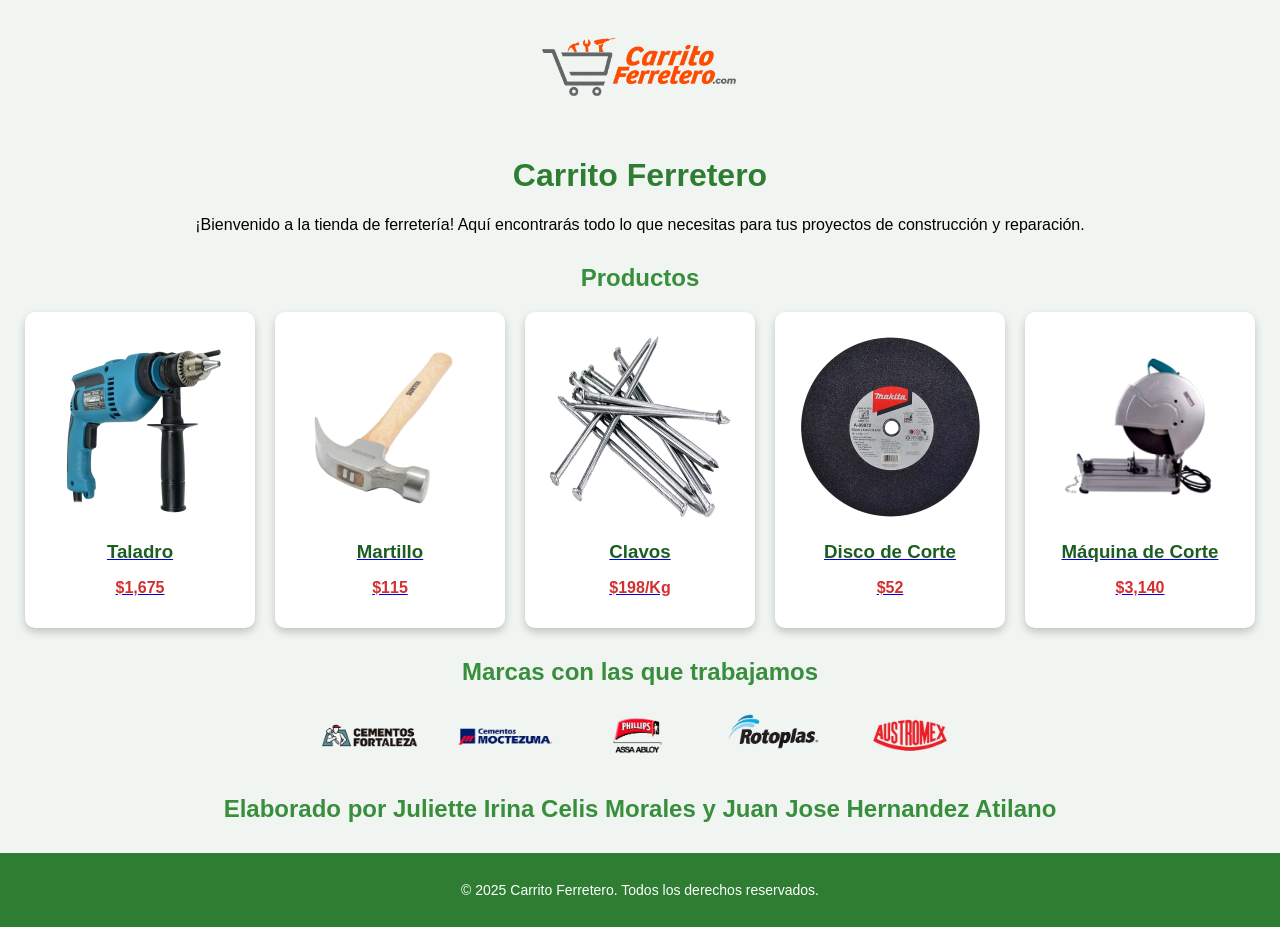
<file: index.html>
<!DOCTYPE html>
<html lang="es">
<head>
    <meta charset="UTF-8">
    <meta name="viewport" content="width=device-width, initial-scale=1.0">
    <title>Carrito Ferretero</title>
    <link rel="stylesheet" href="styles.css">
    <link rel="icon" href="icono.png" type="image/png">
</head>
<body>
    <header>
        <img src="logoferre.png" alt="Logo de Carrito Ferretero" class="logo">
    </header>

    <main>
        <h1>Carrito Ferretero</h1>
        <p>¡Bienvenido a la tienda de ferretería! Aquí encontrarás todo lo que necesitas para tus proyectos de construcción y reparación.</p>

        <h2>Productos</h2>
        <div class="productos">
            <div class="producto">
                <a href="Taladro.html">
                    <img src="taladro.png" alt="Taladro eléctrico">
                    <h3>Taladro</h3>
                    <p class="precio">$1,675</p>
                </a>
            </div>
            <div class="producto">
                <a href="Martillo.html">
                    <img src="martillo.png" alt="Martillo de acero">
                    <h3>Martillo</h3>
                    <p class="precio">$115</p>
                </a>
            </div>
            <div class="producto">
                <a href="Clavos.html">
                    <img src="clavos.png" alt="Clavos por kilogramo" height="200">
                    <h3>Clavos</h3>
                    <p class="precio">$198/Kg</p>
                </a>
            </div>
            <div class="producto">
                <a href="Discodc.html">
                    <img src="discodc.png" alt="Disco de corte">
                    <h3>Disco de Corte</h3>
                    <p class="precio">$52</p>
                </a>
            </div>
            <div class="producto">
                <a href="Maquinadc.html">
                    <img src="maquinadc.png" alt="Máquina de corte industrial">
                    <h3>Máquina de Corte</h3>
                    <p class="precio">$3,140</p>
                </a>
            </div>
        </div>

        <h2>Marcas con las que trabajamos</h2>
        <div class="marcas">
            <img src="logo-cemento-forrtaleza.png" alt="Cemento Fortaleza">
            <img src="cementos-moctezuma.png" alt="Cementos Moctezuma">
            <img src="assa-abloy.png" alt="Assa Abloy">
            <img src="logo-rotoplas.png" alt="Rotoplas">
            <img src="austromex.png" alt="Austromex">
        </div>

        <h2>Elaborado por Juliette Irina Celis Morales y Juan Jose Hernandez Atilano</h2>

    </main>

    <footer>
        <p>&copy; 2025 Carrito Ferretero. Todos los derechos reservados.</p>
    </footer>
</body>
</html>
</file>
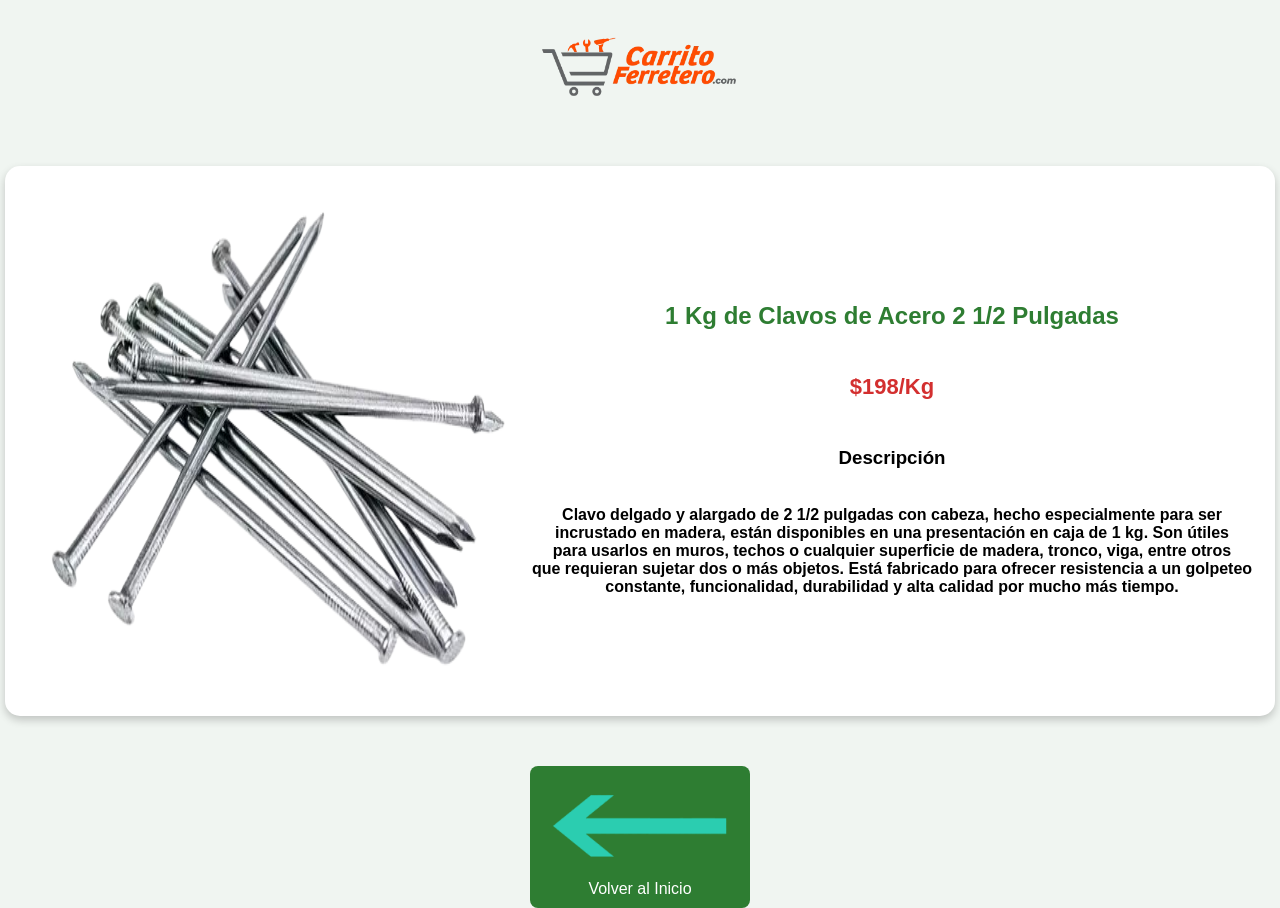
<file: Clavos.html>
<!DOCTYPE html>
<html >
    <style>
        body {
            background-color: #f0f5f1;
            font-family: Arial, sans-serif;
            text-align: center;
            margin: 0;
            padding: 0;
        }
        img[alt="Logo"] {
            width: 200px;
            margin: 20px 0;
        }
        table {
            margin: 30px auto;
            padding: 20px;
            background: white;
            border-radius: 15px;
            box-shadow: 0 4px 8px rgba(0, 0, 0, 0.2);
        }
        img[alt="Taladro Rotomartillo"] {
            width: 400px;
            border-radius: 10px;
        }
        h1 {
            color: #2e7d32;
            font-size: 24px;
        }
        h2 {
            color: #d32f2f;
            font-size: 22px;
            font-weight: bold;
            margin: 10px 0;
        }
        p {
            font-size: 16px;
            color: #333;
            line-height: 1.6;
        }
        a[href="index.html"] {
            display: inline-block;
            margin-top: 20px;
            padding: 10px 20px;
            font-size: 16px;
            background-color: #2e7d32;
            color: white;
            text-decoration: none;
            border-radius: 8px;
            transition: background 0.3s;
        }
        a[href="index.html"]:hover {
            background-color: #1b5e20;
        }
        </style>
<head>
    <title>Producto Taladro</title>
    <link rel="icon" href="icono.png" type="image/png">
</head>
<body>

    <center><img src="logoferre.png" alt="Logo">

    <br>

    <table>

    <tr>
        <th><img src="clavos.png" alt="" width="500" height="500"></th>
        <th><h1>1 Kg de Clavos de Acero 2 1/2 Pulgadas</h1>
            <br><h2>$198/Kg</h2>
            <br><h3>Descripción</h3>
            <br>Clavo delgado y alargado de 2 1/2 pulgadas con cabeza, hecho especialmente para ser 
            <br>incrustado en madera, están disponibles en una presentación en caja de 1 kg. Son útiles 
            <br>para usarlos en muros, techos o cualquier superficie de madera, tronco, viga, entre otros 
            <br>que requieran sujetar dos o más objetos. Está fabricado para ofrecer resistencia a un golpeteo 
            <br>constante, funcionalidad, durabilidad y alta calidad por mucho más tiempo.
        </th>

    </tr>

    </table>

    <a href="index.html"><img src="Volver.png" alt="" height="100"><br>Volver al Inicio</a>
    
</center>
</body>
</html>
</file>
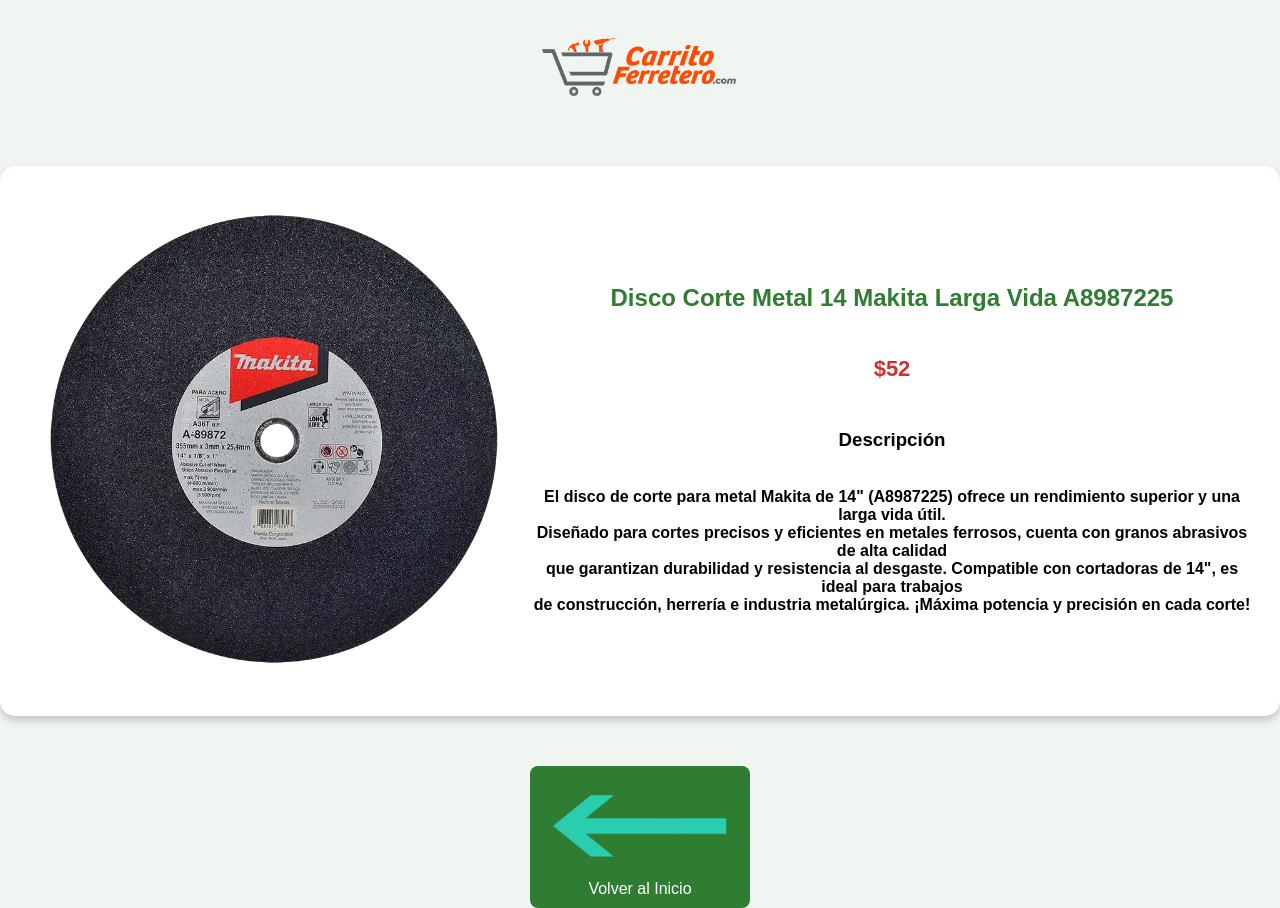
<file: Discodc.html>
<!DOCTYPE html>
<html >
    <style>
        body {
            background-color: #f0f5f1;
            font-family: Arial, sans-serif;
            text-align: center;
            margin: 0;
            padding: 0;
        }
        img[alt="Logo"] {
            width: 200px;
            margin: 20px 0;
        }
        table {
            margin: 30px auto;
            padding: 20px;
            background: white;
            border-radius: 15px;
            box-shadow: 0 4px 8px rgba(0, 0, 0, 0.2);
        }
        img[alt="Taladro Rotomartillo"] {
            width: 400px;
            border-radius: 10px;
        }
        h1 {
            color: #2e7d32;
            font-size: 24px;
        }
        h2 {
            color: #d32f2f;
            font-size: 22px;
            font-weight: bold;
            margin: 10px 0;
        }
        p {
            font-size: 16px;
            color: #333;
            line-height: 1.6;
        }
        a[href="index.html"] {
            display: inline-block;
            margin-top: 20px;
            padding: 10px 20px;
            font-size: 16px;
            background-color: #2e7d32;
            color: white;
            text-decoration: none;
            border-radius: 8px;
            transition: background 0.3s;
        }
        a[href="index.html"]:hover {
            background-color: #1b5e20;
        }
        </style>
<head>
    <title>Producto Taladro</title>
    <link rel="icon" href="icono.png" type="image/png">
</head>
<body>

    <center><img src="logoferre.png" alt="Logo">

    <br>

    <table>

    <tr>
        <th><img src="discodc.png" alt="" width="500" height="500"></th>
        <th><h1>Disco Corte Metal 14 Makita Larga Vida A8987225</h1>
            <br><h2>$52</h2>
            <br><h3>Descripción</h3>
            <br>El disco de corte para metal Makita de 14" (A8987225) ofrece un rendimiento superior y una larga vida útil. 
            <br>Diseñado para cortes precisos y eficientes en metales ferrosos, cuenta con granos abrasivos de alta calidad 
            <br>que garantizan durabilidad y resistencia al desgaste. Compatible con cortadoras de 14", es ideal para trabajos 
            <br>de construcción, herrería e industria metalúrgica. ¡Máxima potencia y precisión en cada corte!
        </th>

    </tr>

    </table>

    <a href="index.html"><img src="Volver.png" alt="" height="100"><br>Volver al Inicio</a>
    
</center>
</body>
</html>
</file>
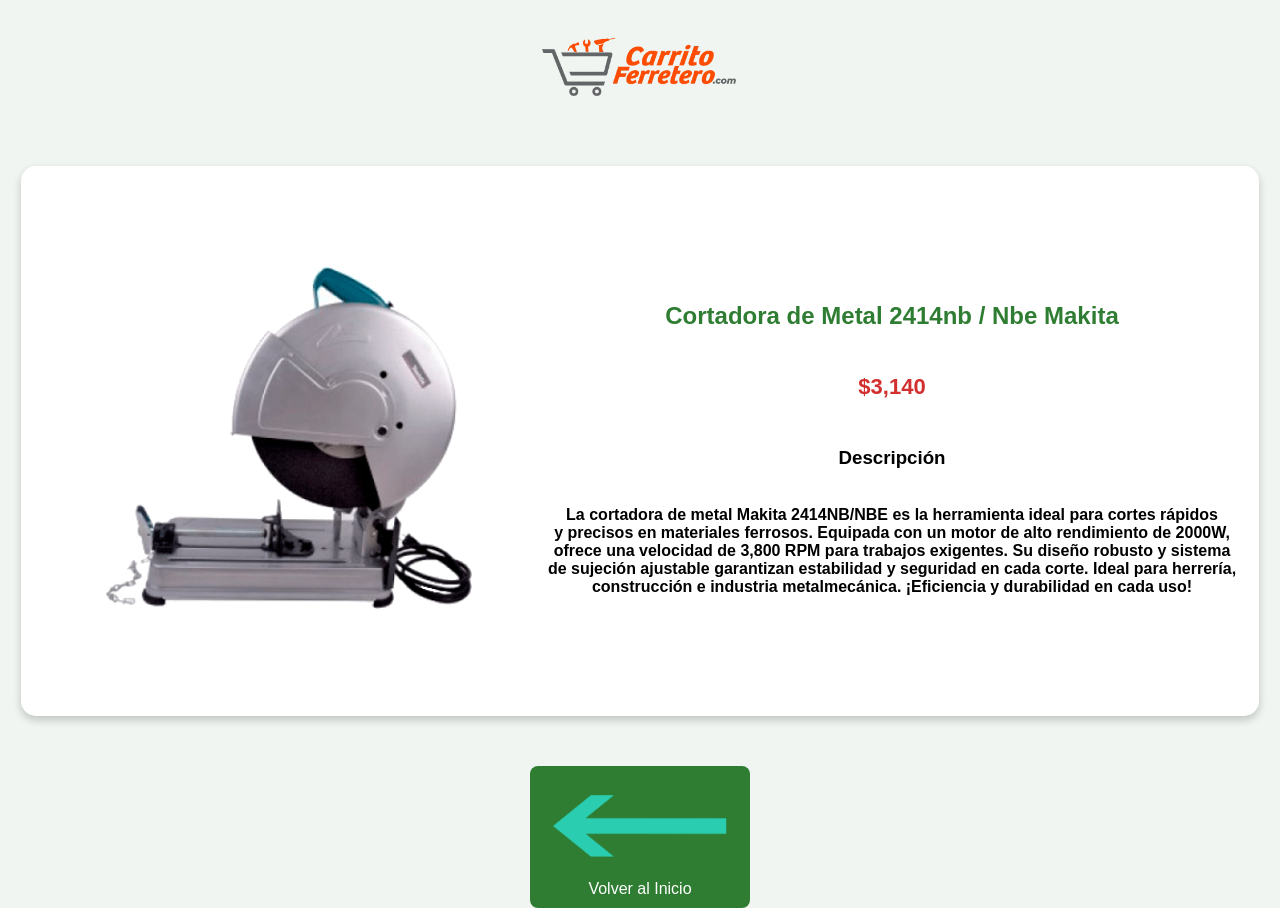
<file: Maquinadc.html>
<!DOCTYPE html>
<html >
    <style>
        body {
            background-color: #f0f5f1;
            font-family: Arial, sans-serif;
            text-align: center;
            margin: 0;
            padding: 0;
        }
        img[alt="Logo"] {
            width: 200px;
            margin: 20px 0;
        }
        table {
            margin: 30px auto;
            padding: 20px;
            background: white;
            border-radius: 15px;
            box-shadow: 0 4px 8px rgba(0, 0, 0, 0.2);
        }
        img[alt="Taladro Rotomartillo"] {
            width: 400px;
            border-radius: 10px;
        }
        h1 {
            color: #2e7d32;
            font-size: 24px;
        }
        h2 {
            color: #d32f2f;
            font-size: 22px;
            font-weight: bold;
            margin: 10px 0;
        }
        p {
            font-size: 16px;
            color: #333;
            line-height: 1.6;
        }
        a[href="index.html"] {
            display: inline-block;
            margin-top: 20px;
            padding: 10px 20px;
            font-size: 16px;
            background-color: #2e7d32;
            color: white;
            text-decoration: none;
            border-radius: 8px;
            transition: background 0.3s;
        }
        a[href="index.html"]:hover {
            background-color: #1b5e20;
        }
        </style>
<head>
    <title>Producto Taladro</title>
    <link rel="icon" href="icono.png" type="image/png">
</head>
<body>

    <center><img src="logoferre.png" alt="Logo">

    <br>

    <table>

    <tr>
        <th><img src="maquinadc.png" alt="" width="500" height="500"></th>
        <th><h1>Cortadora de Metal 2414nb / Nbe Makita</h1>
            <br><h2>$3,140</h2>
            <br><h3>Descripción</h3>
            <br>La cortadora de metal Makita 2414NB/NBE es la herramienta ideal para cortes rápidos
            <br>y precisos en materiales ferrosos. Equipada con un motor de alto rendimiento de 2000W,
            <br>ofrece una velocidad de 3,800 RPM para trabajos exigentes. Su diseño robusto y sistema
            <br>de sujeción ajustable garantizan estabilidad y seguridad en cada corte. Ideal para herrería,
            <br>construcción e industria metalmecánica. ¡Eficiencia y durabilidad en cada uso!
        </th>

    </tr>

    </table>

    <a href="index.html"><img src="Volver.png" alt="" height="100"><br>Volver al Inicio</a>
    
</center>
</body>
</html>
</file>
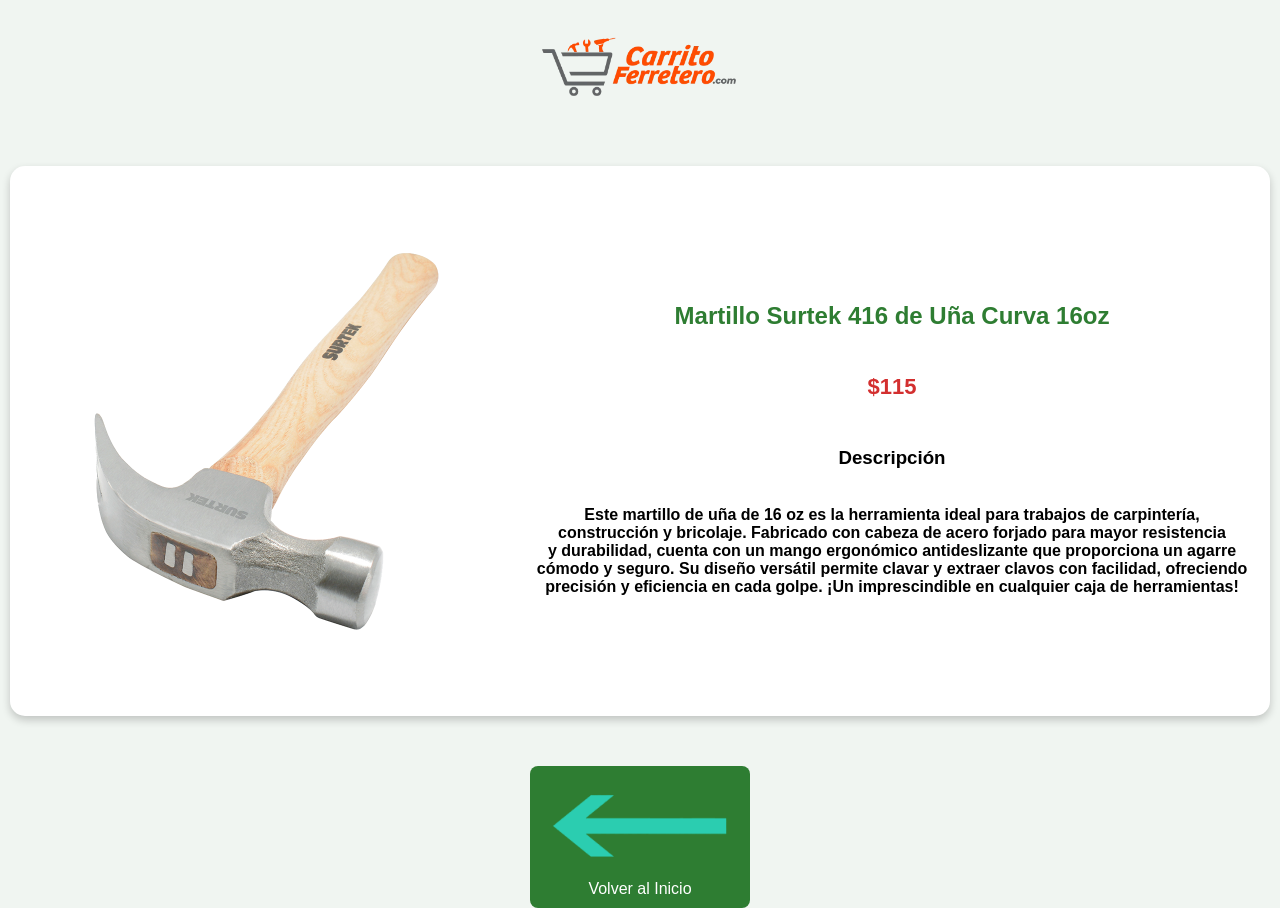
<file: Martillo.html>
<!DOCTYPE html>
<html >
    <style>
        body {
            background-color: #f0f5f1;
            font-family: Arial, sans-serif;
            text-align: center;
            margin: 0;
            padding: 0;
        }
        img[alt="Logo"] {
            width: 200px;
            margin: 20px 0;
        }
        table {
            margin: 30px auto;
            padding: 20px;
            background: white;
            border-radius: 15px;
            box-shadow: 0 4px 8px rgba(0, 0, 0, 0.2);
        }
        img[alt="Taladro Rotomartillo"] {
            width: 400px;
            border-radius: 10px;
        }
        h1 {
            color: #2e7d32;
            font-size: 24px;
        }
        h2 {
            color: #d32f2f;
            font-size: 22px;
            font-weight: bold;
            margin: 10px 0;
        }
        p {
            font-size: 16px;
            color: #333;
            line-height: 1.6;
        }
        a[href="index.html"] {
            display: inline-block;
            margin-top: 20px;
            padding: 10px 20px;
            font-size: 16px;
            background-color: #2e7d32;
            color: white;
            text-decoration: none;
            border-radius: 8px;
            transition: background 0.3s;
        }
        a[href="index.html"]:hover {
            background-color: #1b5e20;
        }
        </style>
        
<head>
    <title>Producto Taladro</title>
    <link rel="icon" href="icono.png" type="image/png">
</head>
<body>

    <center><img src="logoferre.png" alt="Logo">

    <br>

    <table>

    <tr>
        <th><img src="martillo.png" alt="" width="500" height="500"></th>
        <th><h1>Martillo Surtek 416 de Uña Curva 16oz</h1>
            <br><h2>$115</h2>
            <br><h3>Descripción</h3>
            <br>Este martillo de uña de 16 oz es la herramienta ideal para trabajos de carpintería,
            <br>construcción y bricolaje. Fabricado con cabeza de acero forjado para mayor resistencia 
            <br>y durabilidad, cuenta con un mango ergonómico antideslizante que proporciona un agarre 
            <br>cómodo y seguro. Su diseño versátil permite clavar y extraer clavos con facilidad, ofreciendo
            <br>precisión y eficiencia en cada golpe. ¡Un imprescindible en cualquier caja de herramientas!
        </th>

    </tr>

    </table>

    <a href="index.html"><img src="Volver.png" alt="" height="100"><br>Volver al Inicio</a>
    
</center>
</body>
</html>
</file>
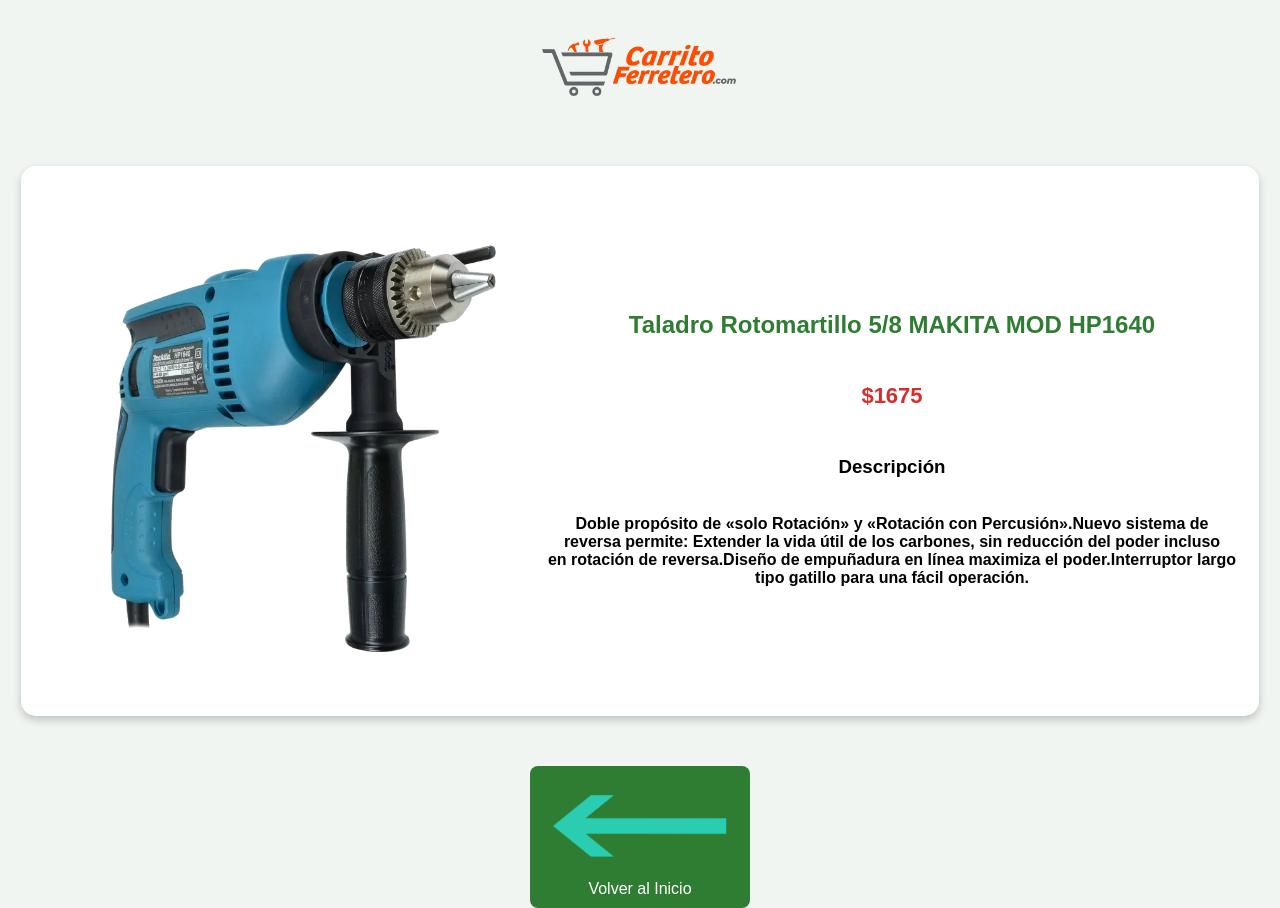
<file: Taladro.html>
<!DOCTYPE html>
<html >
    <style>
        body {
            background-color: #f0f5f1;
            font-family: Arial, sans-serif;
            text-align: center;
            margin: 0;
            padding: 0;
        }
        img[alt="Logo"] {
            width: 200px;
            margin: 20px 0;
        }
        table {
            margin: 30px auto;
            padding: 20px;
            background: white;
            border-radius: 15px;
            box-shadow: 0 4px 8px rgba(0, 0, 0, 0.2);
        }
        img[alt="Taladro Rotomartillo"] {
            width: 400px;
            border-radius: 10px;
        }
        h1 {
            color: #2e7d32;
            font-size: 24px;
        }
        h2 {
            color: #d32f2f;
            font-size: 22px;
            font-weight: bold;
            margin: 10px 0;
        }
        p {
            font-size: 16px;
            color: #333;
            line-height: 1.6;
        }
        a[href="index.html"] {
            display: inline-block;
            margin-top: 20px;
            padding: 10px 20px;
            font-size: 16px;
            background-color: #2e7d32;
            color: white;
            text-decoration: none;
            border-radius: 8px;
            transition: background 0.3s;
        }
        a[href="index.html"]:hover {
            background-color: #1b5e20;
        }
        </style>
        
<head>
    <title>Producto Taladro</title>
    <link rel="icon" href="icono.png" type="image/png">
</head>
<body>

    <center><img src="logoferre.png" alt="Logo">

    <br>

    <table>

    <tr>
        <th><img src="taladro.png" alt="" width="500" height="500"></th>
        <th><h1>Taladro Rotomartillo 5/8 MAKITA MOD HP1640</h1>
            <br><h2>$1675</h2>
            <br><h3>Descripción</h3>
            <br>Doble propósito de «solo Rotación» y «Rotación con Percusión».Nuevo sistema de 
            <br>reversa permite: Extender la vida útil de los carbones, sin reducción del poder incluso
            <br>en rotación de reversa.Diseño de empuñadura en línea maximiza el poder.Interruptor largo
            <br>tipo gatillo para una fácil operación.
        </th>

    </tr>

    </table>

    <a href="index.html"><img src="Volver.png" alt="" height="100"><br>Volver al Inicio</a>
    
</center>
</body>
</html>
</file>
<file: styles.css>
body {
    background-color: #f0f5f1;
    font-family: Arial, sans-serif;
    text-align: center;
    margin: 0;
    padding: 0;
}
.logo {
    width: 200px;
    margin: 20px 0;
}
h1 {
    color: #2e7d32;
}
h2 {
    color: #388e3c;
    margin-top: 30px;
}
.productos {
    display: flex;
    flex-wrap: wrap;
    justify-content: center;
    gap: 20px;
    margin-top: 20px;
}
.producto {
    background: #fff;
    border-radius: 10px;
    box-shadow: 0 4px 8px rgba(0, 0, 0, 0.2);
    padding: 15px;
    width: 200px;
    transition: transform 0.3s;
}
.producto:hover {
    transform: scale(1.05);
}
.producto img {
    width: 100%;
    border-radius: 10px;
}
.producto h3 {
    margin: 10px 0;
    color: #1b5e20;
}
.precio {
    font-weight: bold;
    color: #d32f2f;
}
.marcas {
    display: flex;
    flex-wrap: wrap;
    justify-content: center;
    gap: 15px;
    margin-top: 20px;
}
.marcas img {
    width: 120px;
    transition: transform 0.3s;
}
.marcas img:hover {
    transform: scale(1.1);
}
footer {
    margin-top: 30px;
    padding: 15px;
    background-color: #2e7d32;
    color: white;
    font-size: 14px;
}
</file>
